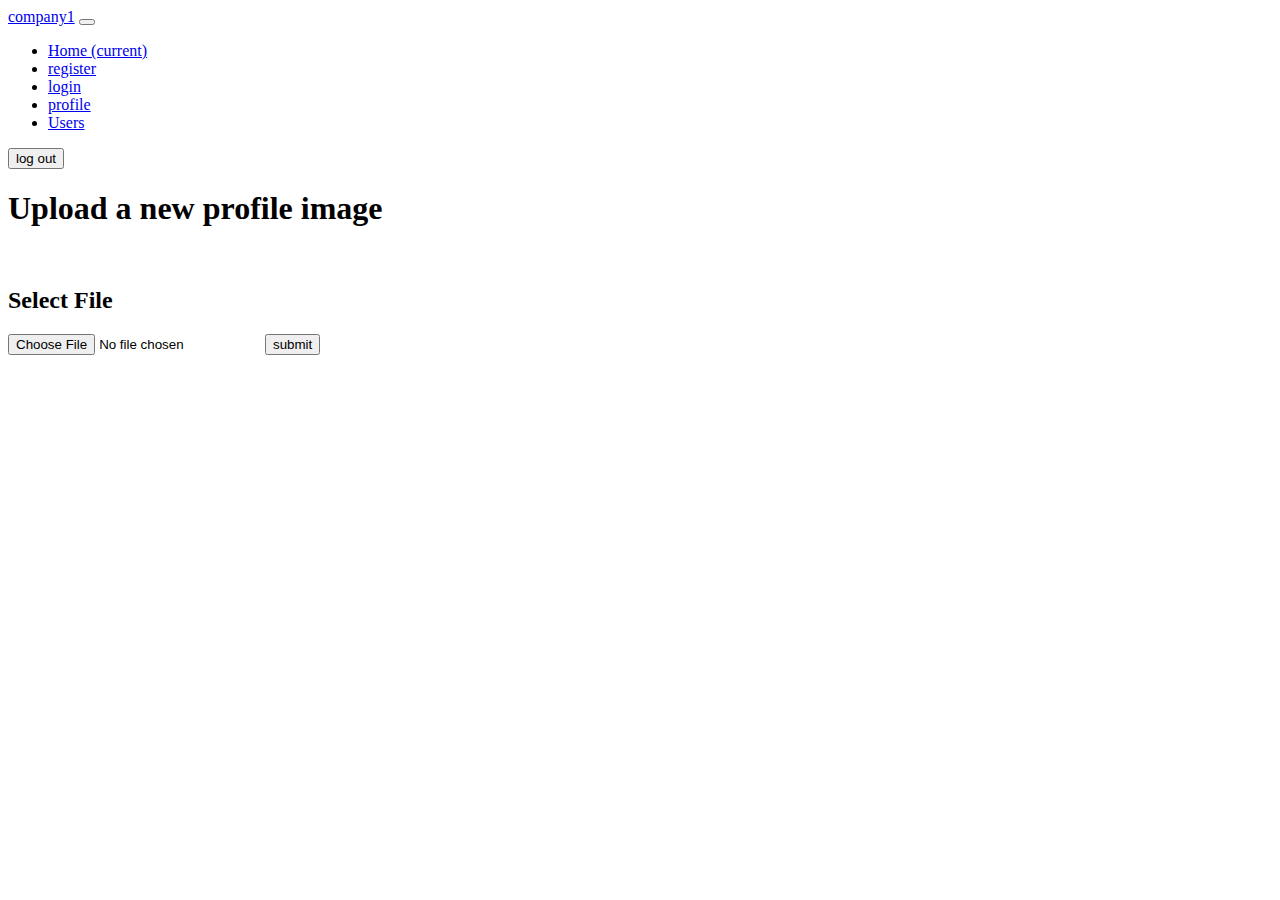
<file: src/main/resources/templates/views/imageUploadForm.html>
<!DOCTYPE html>
<html lang="en" xmlns:th="http://www.thymeleaf.org"
      xmlns:sec="http://www.thymeleaf.org/extras/spring-security">
<head>
    <meta charset="UTF-8">
    <link rel="stylesheet" href="https://stackpath.bootstrapcdn.com/bootstrap/4.1.3/css/bootstrap.min.css"
          integrity="sha384-MCw98/SFnGE8fJT3GXwEOngsV7Zt27NXFoaoApmYm81iuXoPkFOJwJ8ERdknLPMO"
          crossorigin="anonymous">
    <title>upload</title>
</head>
<body>
<div>
    <nav class="navbar navbar-expand-lg navbar-dark bg-dark">
        <a class="navbar-brand" href="/">company1</a>
        <button class="navbar-toggler" type="button" data-toggle="collapse" data-target="#navbarTogglerDemo02"
                aria-controls="navbarTogglerDemo02" aria-expanded="false" aria-label="Toggle navigation">
            <span class="navbar-toggler-icon"></span>
        </button>

        <div class="collapse navbar-collapse" id="navbarTogglerDemo02">
            <ul class="navbar-nav mr-auto mt-2 mt-lg-0">
                <li class="nav-item active">
                    <a class="nav-link" href="/">Home <span class="sr-only">(current)</span></a>
                </li>
                <li class="nav-item" sec:authorize="!isAuthenticated()">
                    <a class="nav-link" href="/register">register</a>
                </li>
                <li class="nav-item" sec:authorize="!isAuthenticated()">
                    <a class="nav-link" href="/login">login</a>
                </li>
                <li class="nav-item" sec:authorize="isAuthenticated()">
                    <a class="nav-link" href="/profile">profile</a>
                </li>
                <li class="nav-item" sec:authorize="hasRole('ROLE_ADMIN')">
                    <a class="nav-link" href="/users">Users</a>
                </li>

            </ul>
            <form class="form-inline my-2 my-lg-0" th:action="@{/logout}" method="post"
                  sec:authorize="isAuthenticated()">
                <input class="form-control mr-sm-2" type="hidden">
                <button class="btn btn-outline-success my-2 my-sm-0" type="submit">log out</button>
            </form>
        </div>
    </nav>
</div>
<div class="panel-heading">
    <h1 class="panel-title">Upload a new profile image</h1>
</div>

<br>
<form class="form-inline my-2 my-lg-0" action="http:\\localhost" method="post" enctype="multipart/form-data"
      th:action="@{'/profile/'+${user.email}+'/upload'}">
    <input class="form-control mr-sm-2" type="hidden">
    <div class="panel-heading">
        <h2 class="panel-title"> <label class="control-label">Select File</label></h2>
    </div>
    <input id="imagefile" name="imagefile" type="file" class="file">
    <button class="btn btn-outline-success my-2 my-sm-0" type="submit">submit</button>
</form>
</body>
</html>
</file>
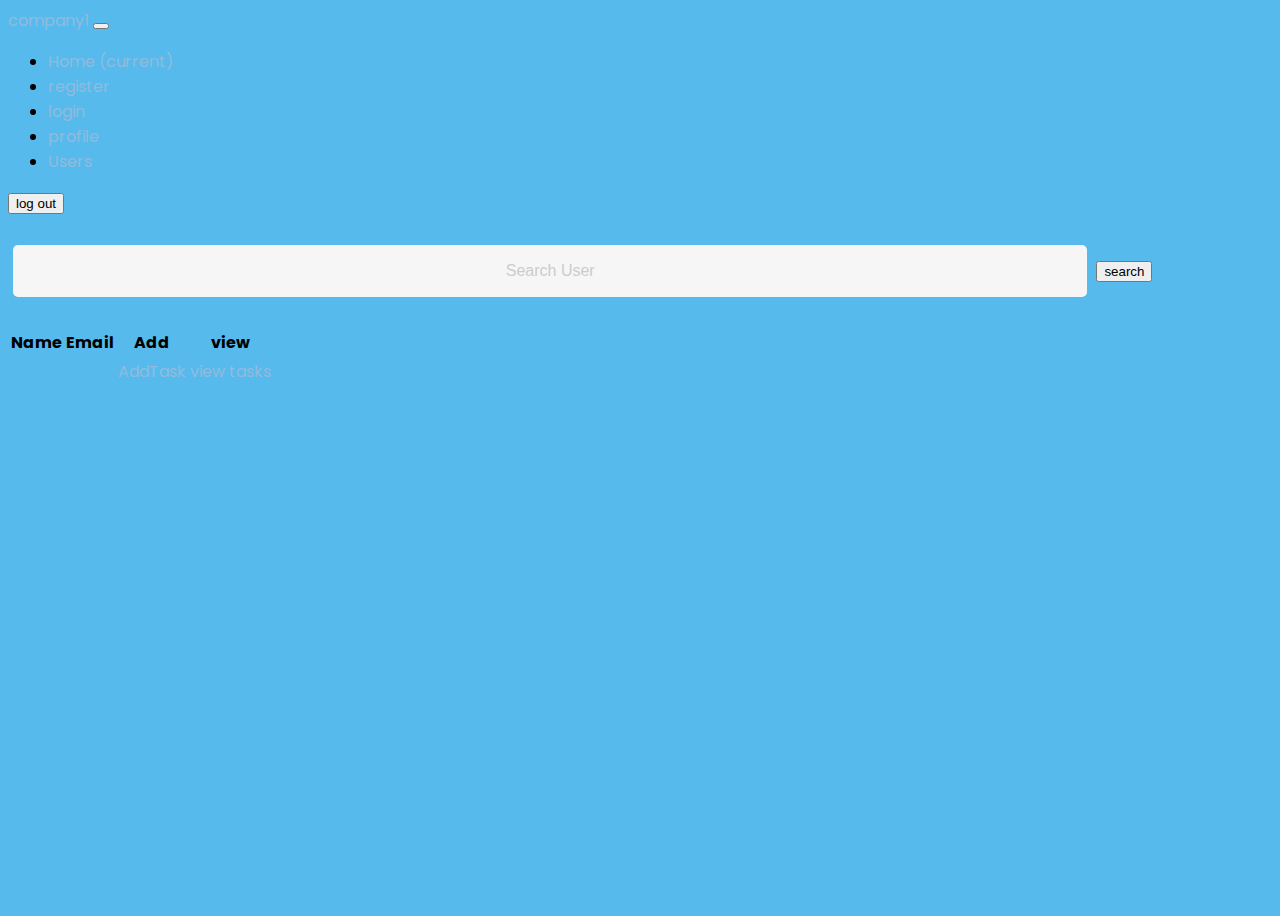
<file: src/main/resources/templates/views/list.html>
<!DOCTYPE html>
<html lang="en" xmlns:th="http://www.thymeleaf.org"
      xmlns:sec="http://www.thymeleaf.org/extras/spring-security">
<head>
    <link rel="stylesheet" href="../../static/css/style2.css" th:href="@{css/style2.css}"/>
    <link rel="stylesheet" href="https://stackpath.bootstrapcdn.com/bootstrap/4.1.3/css/bootstrap.min.css"
          integrity="sha384-MCw98/SFnGE8fJT3GXwEOngsV7Zt27NXFoaoApmYm81iuXoPkFOJwJ8ERdknLPMO"
          crossorigin="anonymous">
    <title>users</title>
</head>
<body>
<nav class="navbar navbar-expand-lg navbar-dark bg-dark">
    <a class="navbar-brand" href="/">company1</a>
    <button class="navbar-toggler" type="button" data-toggle="collapse" data-target="#navbarTogglerDemo02"
            aria-controls="navbarTogglerDemo02" aria-expanded="false" aria-label="Toggle navigation">
        <span class="navbar-toggler-icon"></span>
    </button>

    <div class="collapse navbar-collapse" id="navbarTogglerDemo02">
        <ul class="navbar-nav mr-auto mt-2 mt-lg-0">
            <li class="nav-item active">
                <a class="nav-link" href="/">Home <span class="sr-only">(current)</span></a>
            </li>
            <li class="nav-item" sec:authorize="!isAuthenticated()">
                <a class="nav-link" href="/register">register</a>
            </li>
            <li class="nav-item" sec:authorize="!isAuthenticated()">
                <a class="nav-link" href="/login">login</a>
            </li>
            <li class="nav-item" sec:authorize="isAuthenticated()">
                <a class="nav-link" href="/profile">profile</a>
            </li>
            <li class="nav-item" sec:authorize="hasRole('ROLE_ADMIN')">
                <a class="nav-link" href="/users">Users</a>
            </li>

        </ul>
        <form class="form-inline my-2 my-lg-0" th:action="@{/logout}" method="post"
              sec:authorize="isAuthenticated()">
            <input class="form-control mr-sm-2" type="hidden">
            <button class="btn btn-outline-success my-2 my-sm-0" type="submit">log out</button>
        </form>
    </div>
</nav>
<br>
<!--<form th:action="@{/search}" class="form-inline">-->
<!--<div class="form-group mb-2">-->
<!--<input type="text" class="form-control" name="name" placeholder="Search User"/>-->
<!--<input type="submit" value="Search" class="btn btn-dark"/>-->
<!--</div>-->
<!--</form>-->

<form class="form-inline my-2 my-lg-0" th:action="@{/search}">
    <input type="text" class="form-control" name="name" placeholder="Search User"/>
    <button class="btn btn-outline-success my-2 my-sm-0" type="submit">search</button>
</form>
<br>
<table class="table table-striped">
    <thead class="thead-dark">
    <tr>
        <th>Name</th>
        <th>Email</th>
        <th>Add</th>
        <th>view</th>
    </tr>
    </thead>
    <tbody>
    <tr th:each="user:${users}">
        <td th:text="${user.name}"></td>
        <td th:text="${user.email}"></td>
        <td><a href="#"   th:href="@{'/addTask/'+${user.email}}" class="btn btn-dark">AddTask</a></td>
        <td><a href="#"   th:href="@{'/viewTasks/'+${user.email}}" class="btn btn-dark">view tasks</a></td>
    </tr>
    </tbody>
</table>
</body>
</html>
</file>
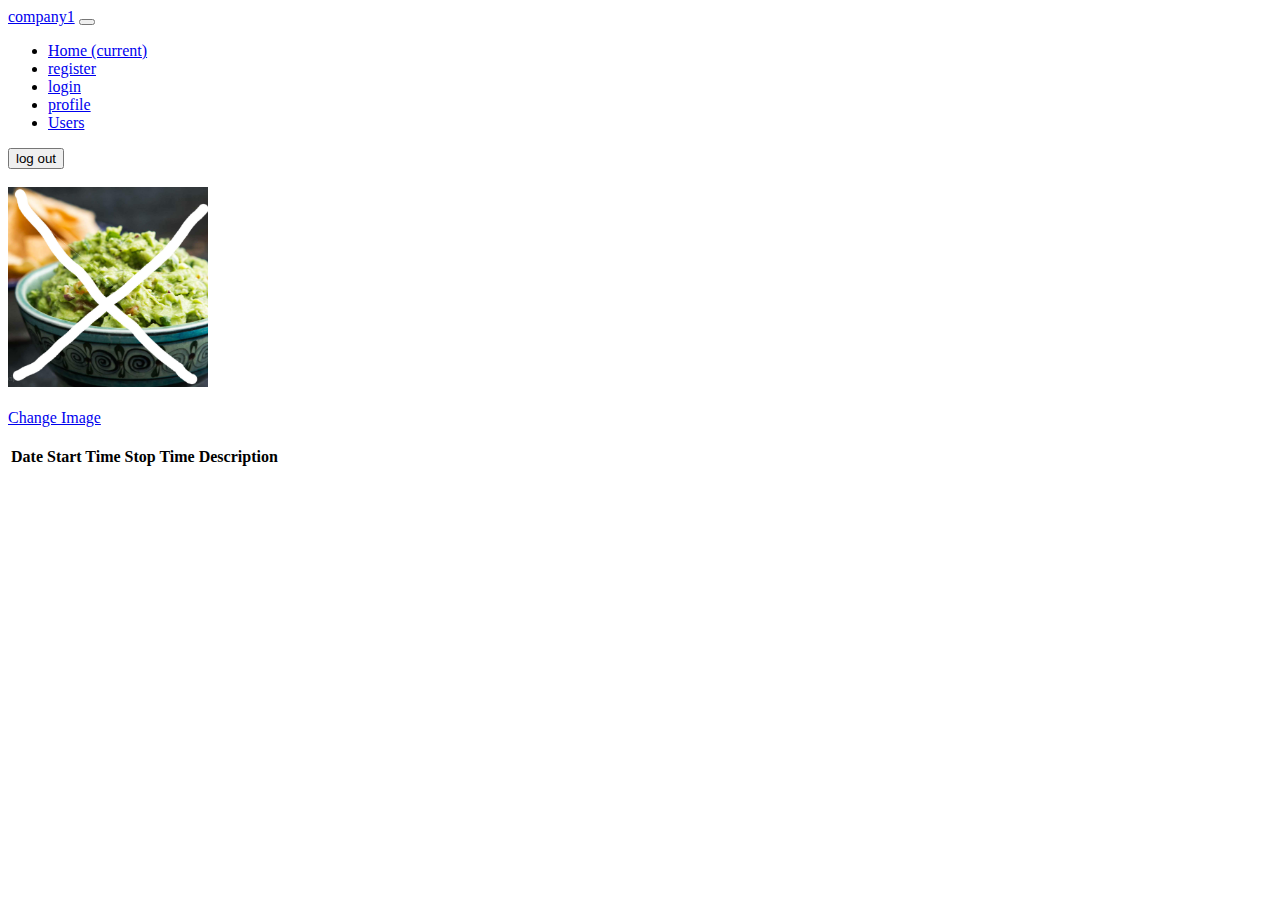
<file: src/main/resources/templates/views/profile.html>
<!DOCTYPE html>
<html lang="en" xmlns:th="http://www.thymeleaf.org"
      xmlns:sec="http://www.thymeleaf.org/extras/spring-security">
<head>
    <meta charset="UTF-8">
    <link rel="stylesheet" href="https://stackpath.bootstrapcdn.com/bootstrap/4.1.3/css/bootstrap.min.css"
          integrity="sha384-MCw98/SFnGE8fJT3GXwEOngsV7Zt27NXFoaoApmYm81iuXoPkFOJwJ8ERdknLPMO"
          crossorigin="anonymous">
    <title>profile</title>
</head>
<body>
<nav class="navbar navbar-expand-lg navbar-dark bg-dark">
    <a class="navbar-brand" href="/">company1</a>
    <button class="navbar-toggler" type="button" data-toggle="collapse" data-target="#navbarTogglerDemo02"
            aria-controls="navbarTogglerDemo02" aria-expanded="false" aria-label="Toggle navigation">
        <span class="navbar-toggler-icon"></span>
    </button>

    <div class="collapse navbar-collapse" id="navbarTogglerDemo02">
        <ul class="navbar-nav mr-auto mt-2 mt-lg-0">
            <li class="nav-item active">
                <a class="nav-link" href="/">Home <span class="sr-only">(current)</span></a>
            </li>
            <li class="nav-item" sec:authorize="!isAuthenticated()">
                <a class="nav-link" href="/register">register</a>
            </li>
            <li class="nav-item" sec:authorize="!isAuthenticated()">
                <a class="nav-link" href="/login">login</a>
            </li>
            <li class="nav-item" sec:authorize="isAuthenticated()">
                <a class="nav-link" href="/profile">profile</a>
            </li>
            <li class="nav-item" sec:authorize="hasRole('ROLE_ADMIN')">
                <a class="nav-link" href="/users">Users</a>
            </li>

        </ul>
        <form class="form-inline my-2 my-lg-0" th:action="@{/logout}" method="post"
              sec:authorize="isAuthenticated()">
            <input class="form-control mr-sm-2" type="hidden">
            <button class="btn btn-outline-success my-2 my-sm-0" type="submit">log out</button>
        </form>
    </div>
</nav>
<br>

<div class="col-md-6">
    <img src="../../static/images/guacamole400x400WithX.jpg"
         th:src="@{'/profile/image'}"
         width="200" height="200">
</div>
<br>
<div class="col-md-1">
    <a class="btn btn-outline-success my-2 my-sm-0" href="#"
       th:href="@{'/profile/'+${user.email}+'/upload'}"
       role="button">Change Image</a>
</div>
<br>
<table class="table table-striped">
    <thead class="thead-dark">
    <tr>
        <th>Date</th>
        <th>Start Time</th>
        <th>Stop Time</th>
        <th>Description</th>
    </tr>
    </thead>
    <tbody>
    <tr th:each="task:${tasks}">
        <td th:text="${task.date}"></td>
        <td th:text="${task.startTime}"></td>
        <td th:text="${task.stopTime}"></td>
        <td th:text="${task.description}"></td>
    </tr>
    </tbody>
</table>
</body>
</html>
</file>
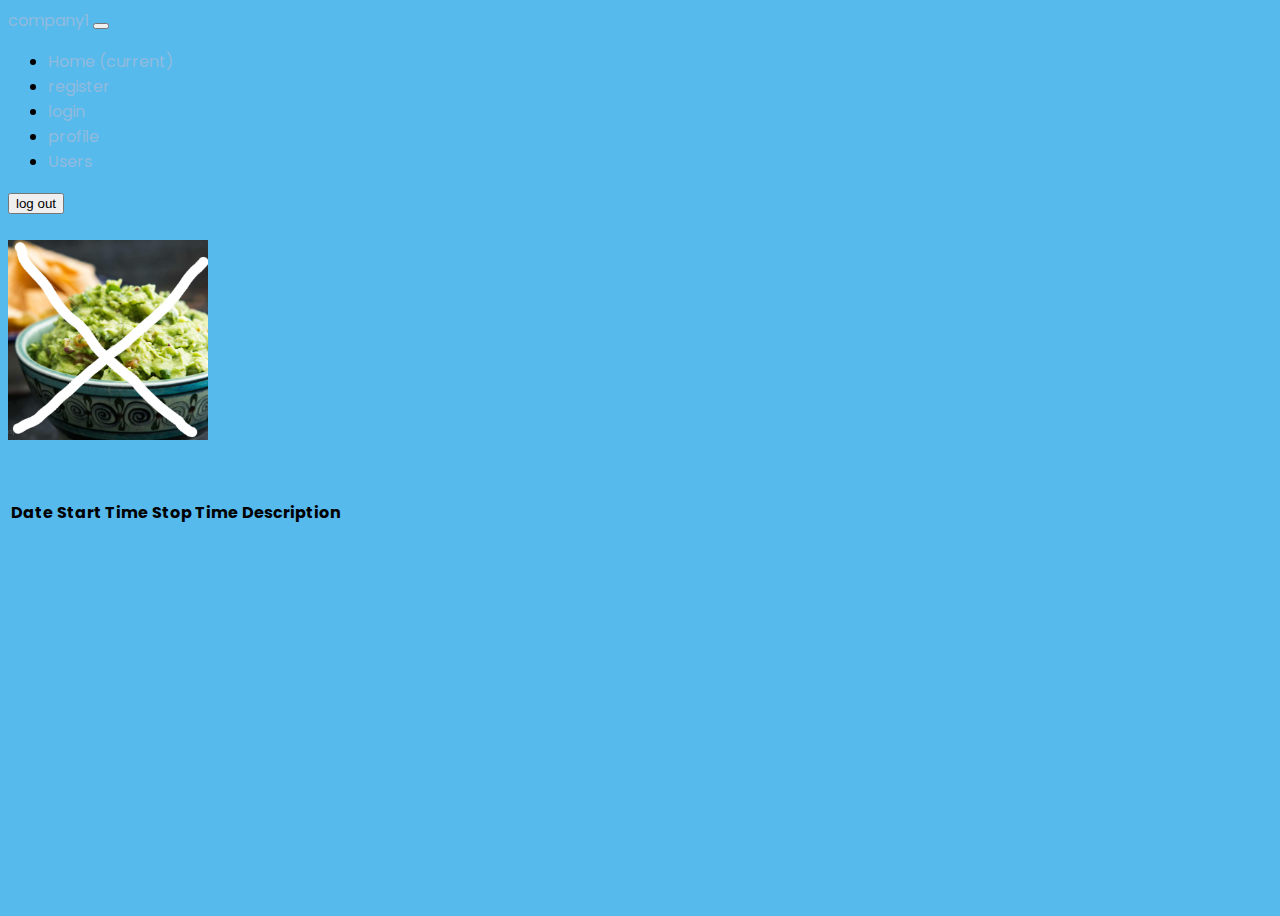
<file: src/main/resources/templates/views/viewTasks.html>
<!DOCTYPE html>
<html lang="en" xmlns:th="http://www.thymeleaf.org"
      xmlns:sec="http://www.thymeleaf.org/extras/spring-security">
<head>
    <link rel="stylesheet" href="../../static/css/style2.css" th:href="@{css/style2.css}"/>
    <link rel="stylesheet" href="https://stackpath.bootstrapcdn.com/bootstrap/4.1.3/css/bootstrap.min.css"
          integrity="sha384-MCw98/SFnGE8fJT3GXwEOngsV7Zt27NXFoaoApmYm81iuXoPkFOJwJ8ERdknLPMO"
          crossorigin="anonymous">
    <title>tasks</title>
</head>
<body>
<nav class="navbar navbar-expand-lg navbar-dark bg-dark">
    <a class="navbar-brand" href="/">company1</a>
    <button class="navbar-toggler" type="button" data-toggle="collapse" data-target="#navbarTogglerDemo02"
            aria-controls="navbarTogglerDemo02" aria-expanded="false" aria-label="Toggle navigation">
        <span class="navbar-toggler-icon"></span>
    </button>

    <div class="collapse navbar-collapse" id="navbarTogglerDemo02">
        <ul class="navbar-nav mr-auto mt-2 mt-lg-0">
            <li class="nav-item active">
                <a class="nav-link" href="/">Home <span class="sr-only">(current)</span></a>
            </li>
            <li class="nav-item" sec:authorize="!isAuthenticated()">
                <a class="nav-link" href="/register">register</a>
            </li>
            <li class="nav-item" sec:authorize="!isAuthenticated()">
                <a class="nav-link" href="/login">login</a>
            </li>
            <li class="nav-item" sec:authorize="isAuthenticated()">
                <a class="nav-link" href="/profile">profile</a>
            </li>
            <li class="nav-item" sec:authorize="hasRole('ROLE_ADMIN')">
                <a class="nav-link" href="/users">Users</a>
            </li>

        </ul>
        <form class="form-inline my-2 my-lg-0" th:action="@{/logout}" method="post"
              sec:authorize="isAuthenticated()">
            <input class="form-control mr-sm-2" type="hidden">
            <button class="btn btn-outline-success my-2 my-sm-0" type="submit">log out</button>
        </form>
    </div>
</nav>
<br>
<div class="col-md-6">
    <img src="../../static/images/guacamole400x400WithX.jpg"
         th:src="@{'/profile/userImage/' +${user.getEmail()}}"
         width="200" height="200">
</div>
<br>
<br>
<table class="table table-striped">
    <thead class="thead-dark">
    <tr>
        <th>Date</th>
        <th>Start Time</th>
        <th>Stop Time</th>
        <th>Description</th>
    </tr>
    </thead>
    <tbody>
    <tr th:each="task:${tasks}">
        <td th:text="${task.date}"></td>
        <td th:text="${task.startTime}"></td>
        <td th:text="${task.stopTime}"></td>
        <td th:text="${task.description}"></td>
    </tr>
    </tbody>
</table>
</body>
</html>
</file>
